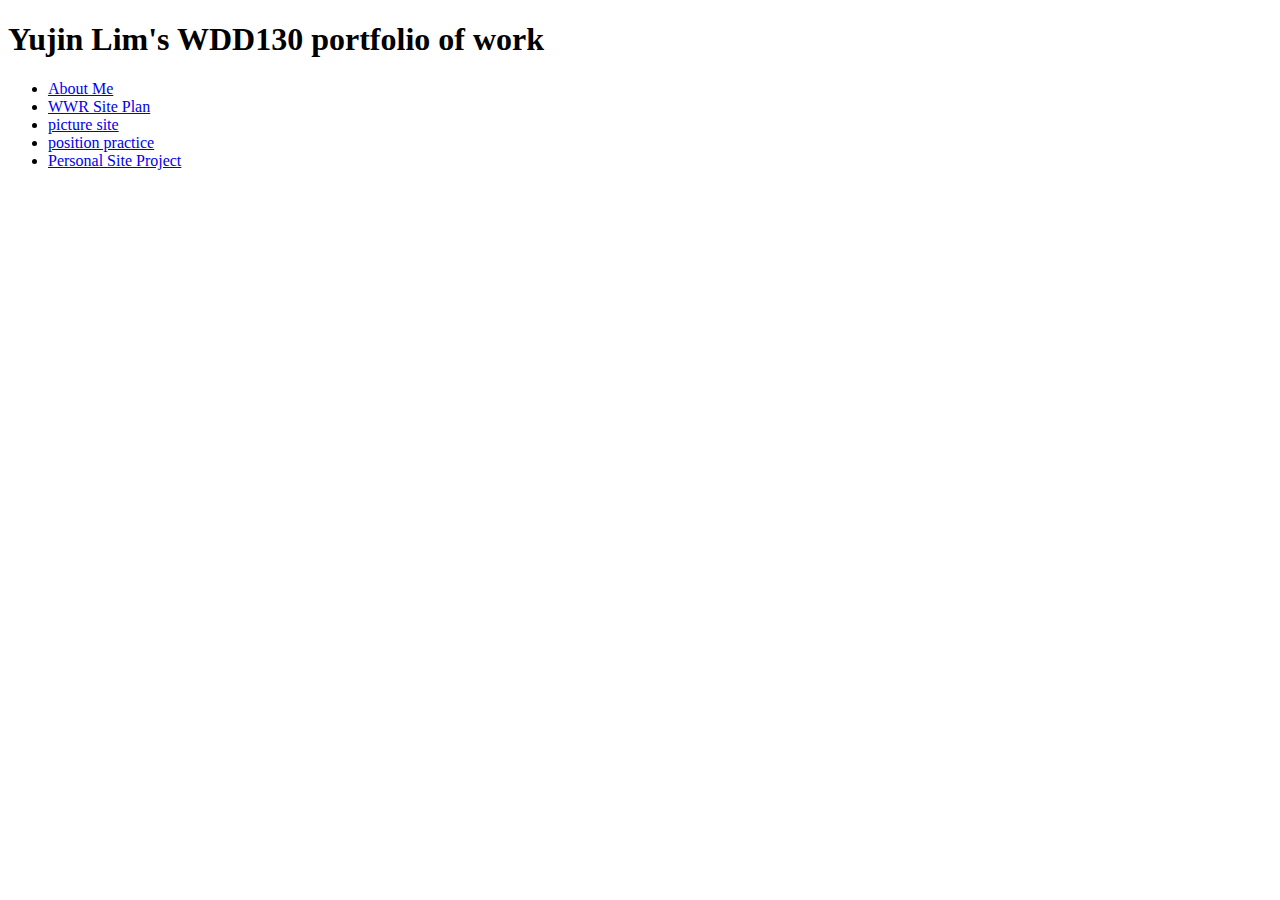
<file: index.html>
<!DOCTYPE html>
<html lang="en">

<!-- https://ylim1699.github.io/Web-design/ -->

<head>
    <meta charset="UTF-8">
    <meta name="viewport" content="width=device-width, initial-scale=1.0">
    <title>Link Site</title>
</head>
    <header>
        <h1>Yujin Lim's WDD130 portfolio of work</h1>
    </header>
<body>
    <main>
        <ul>
            <li><a href='Week 1/aboutme/index.html'>About Me</a> </li>
            <li><a href='wwr/site-plan-rafting.html'>WWR Site Plan</a></li>
            <li><a href ='week3/htmlhomepage.html'>picture site</a></li>
            <li><a href="Week 6/positioning/positioning.html">position practice</a></li>
            <li><a href="PersonalSite/site-plan.html">Personal Site Project</a></li>
        </ul>
    </main>
</body>
</html>
</file>
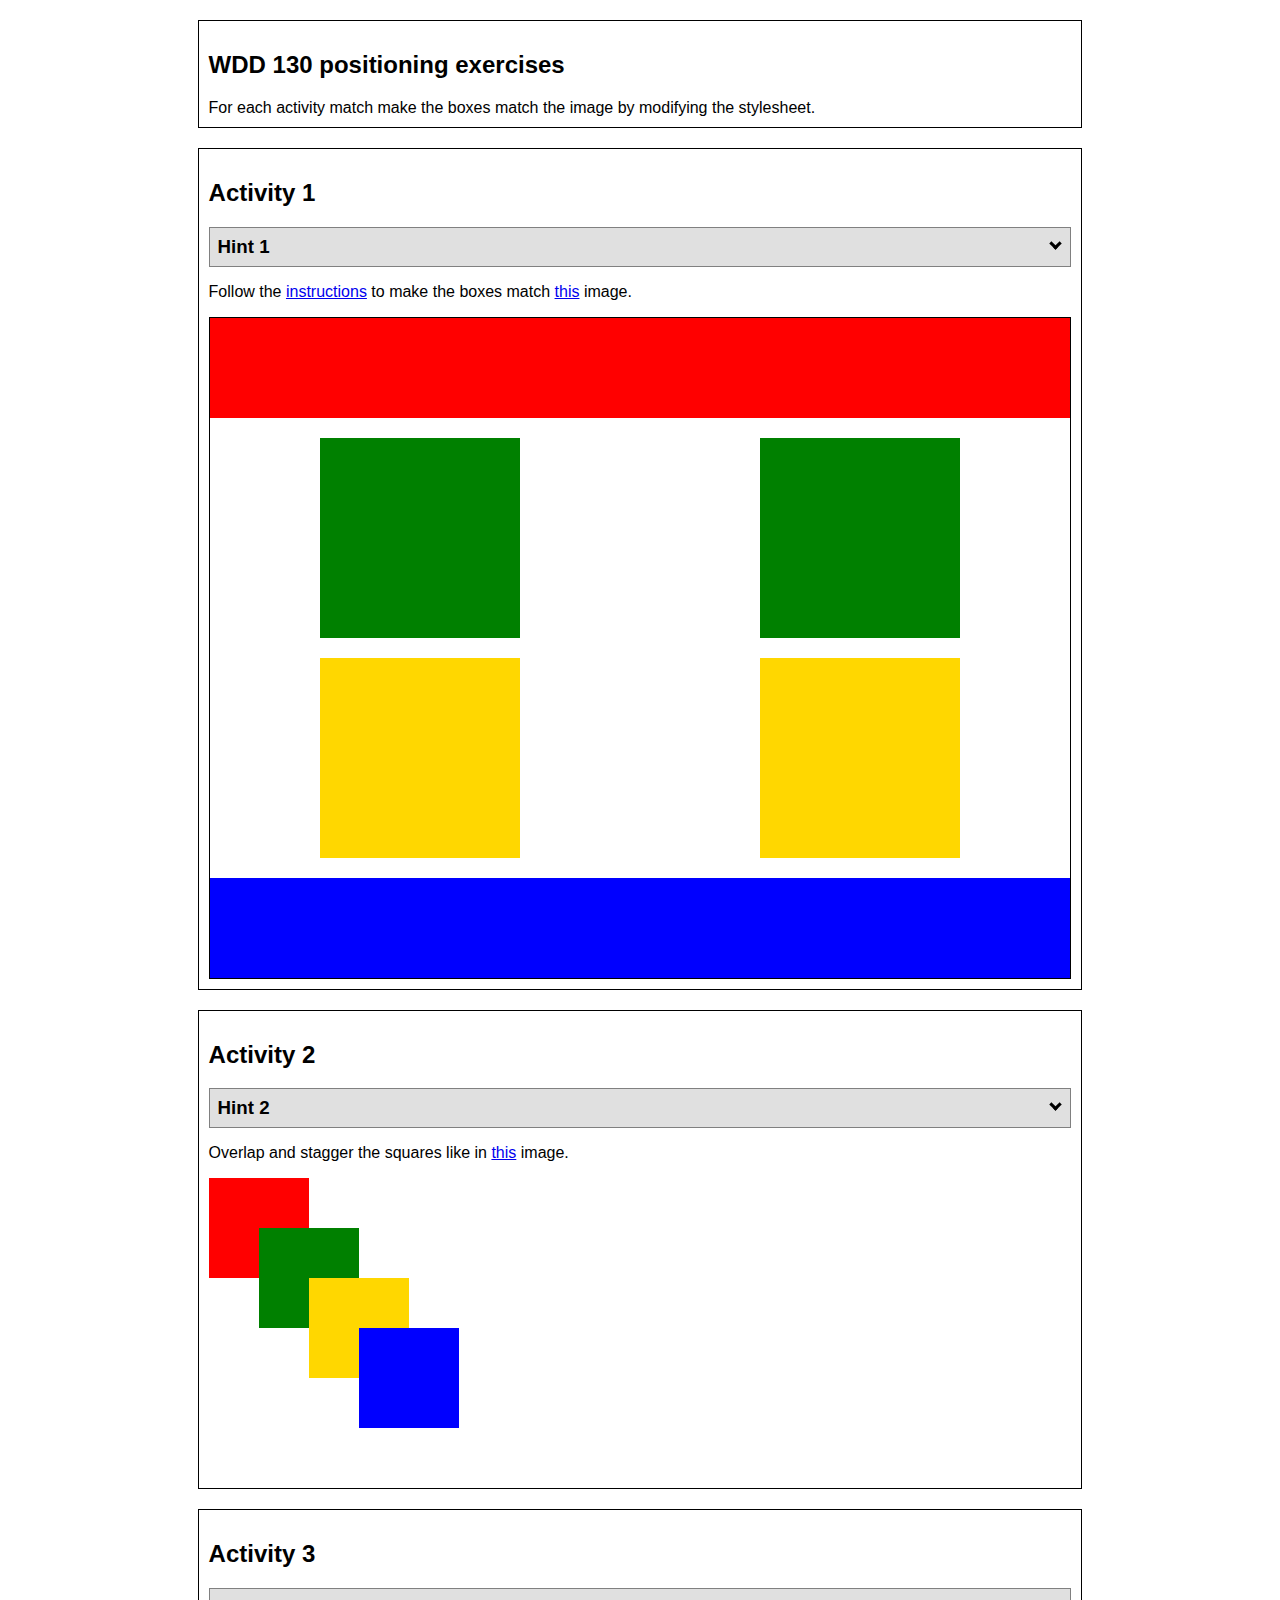
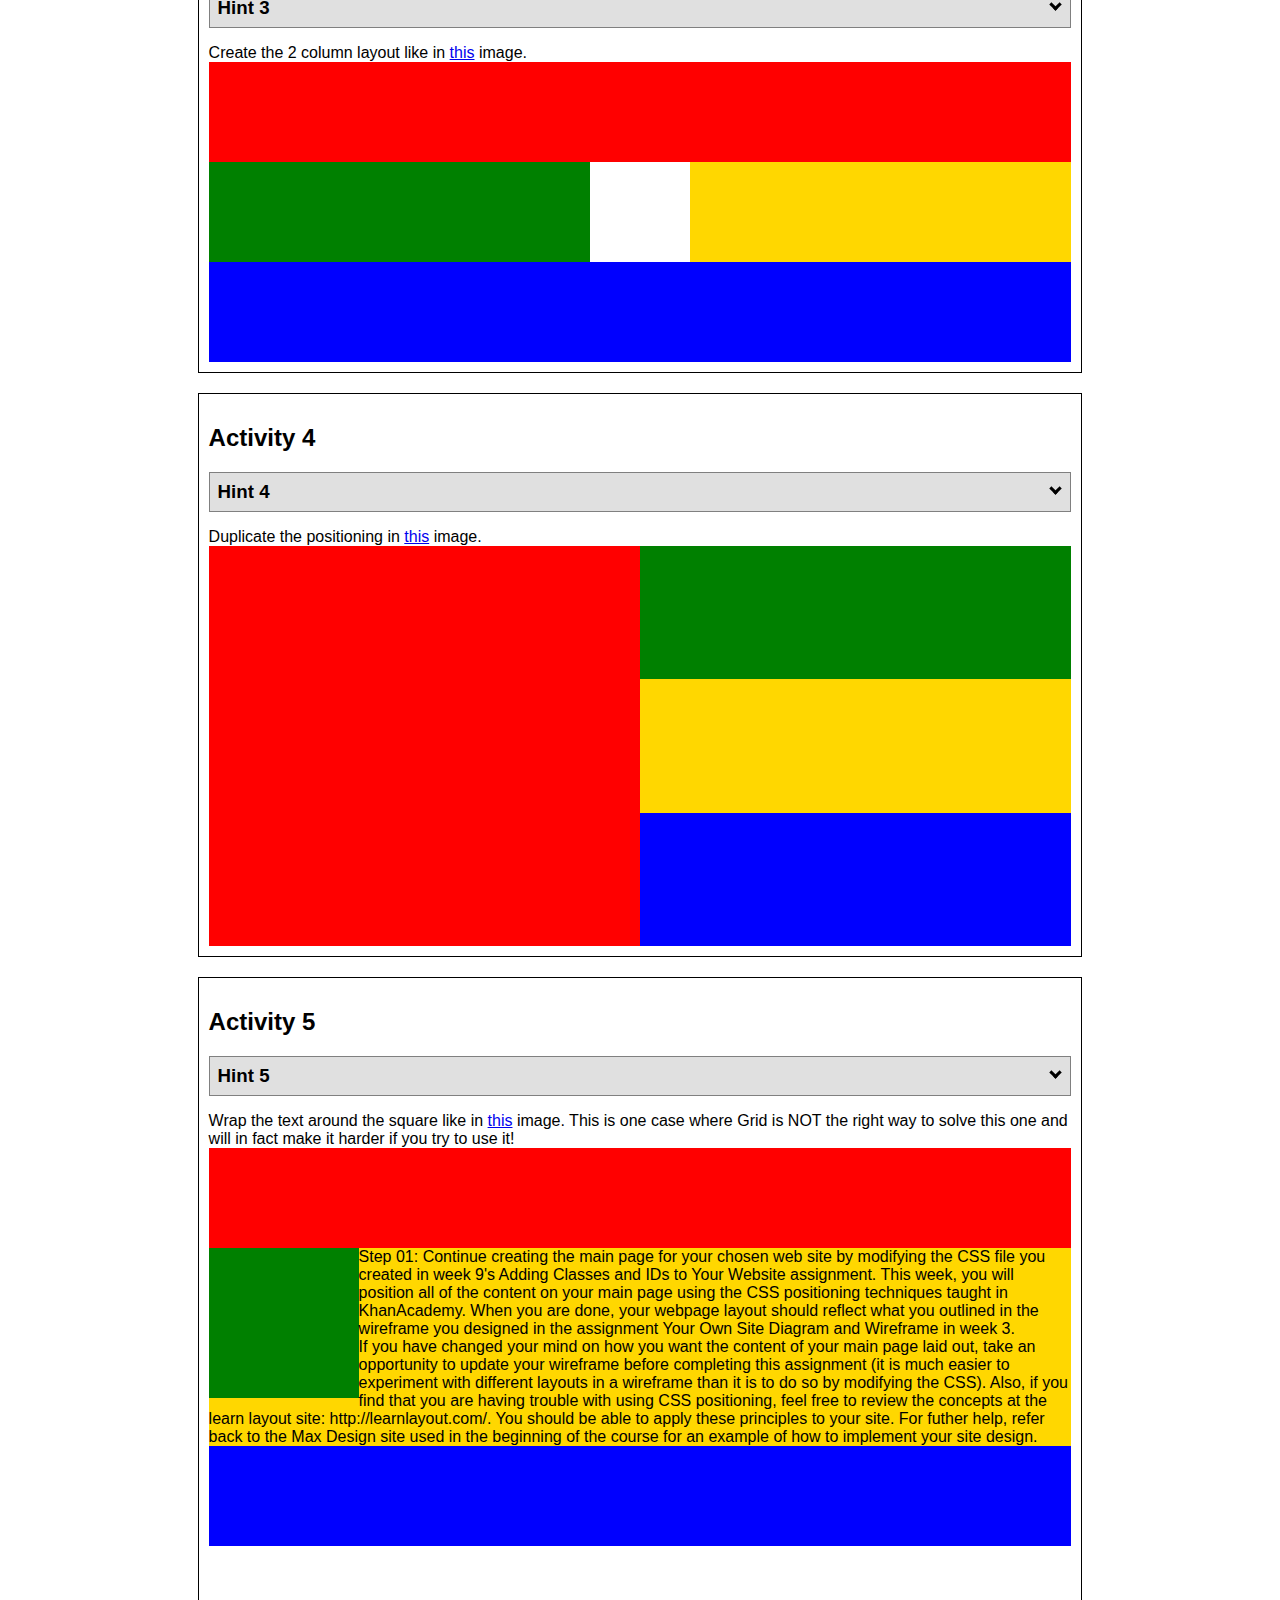
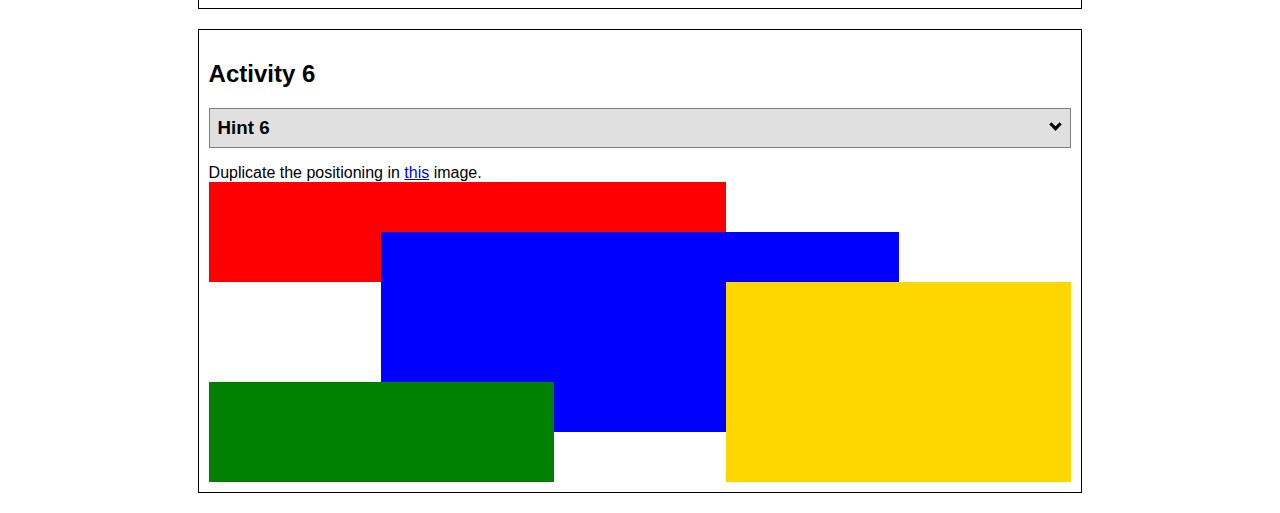
<file: Week 6/positioning/positioning.html>
<!DOCTYPE html>
<html lang="en">
  <head>
    <!-- HTML - Name: positioning.html -->
    <title>Positioning Activity</title>
    <link rel="stylesheet" type="text/css" href="positionstyles.css" />
  </head>
  <body>
    <div class="activity">
      <h2>WDD 130 positioning exercises</h2>
      For each activity match make the boxes match the image by modifying the stylesheet.</div>
    <div class="activity">
      <h2>Activity 1</h2>
      <section class="hint"><input type="checkbox" ><i></i> <h3>Hint 1</h3><div><p>Check out the <a href="https://byui-wdd.github.io/wdd130/activities/w06-css-positioning.html" target="_blank">activity instructions</a> in Ilearn!</p></div></section>
      <p>Follow the <a href="https://byui-wdd.github.io/wdd130/activities/w06-css-positioning.html" target="_blank">instructions</a> to make the boxes match  <a href="https://byui-wdd.github.io/wdd130/images/example1.png" target="_blank">this</a> image.</p>
      <div class="content1" >
        <div class="red1" ></div>
        <div class="green1" ></div>
        <div class="green1" ></div>
        <div class="yellow1"></div>
        <div class="yellow1"></div>
        <div class="blue1"></div>
      </div>
    </div>
    <div class="activity">
      <h2>Activity 2</h2>
      <section class="hint"><input type="checkbox" > <h3>Hint 2</h3><i></i><div>
      <ul>
      <li>grid-template-columns: 50px 50px 50px 50px 50px </li></ul></div></section>
      <p>Overlap and stagger the squares like in <a href="https://byui-wdd.github.io/wdd130/images/example2.png" target="_blank">this</a> image.</p>
      <div class="content2" >
        <div class="red2" ></div>
        <div class="green2" ></div>
        <div class="yellow2"></div>
        <div class="blue2"></div>
      </div>
    </div>
    <div class="activity">
      <h2>Activity 3</h2>
      <section class="hint"><input type="checkbox" > <h3>Hint 3</h3><i></i><div><p>This one is going to be best solved with CSS Grid. Remember to make the boxes the right width first...then start moving them around. </p><h4>Properties used:</h4><ul><li>display:grid;</li><li>grid-template-columns:</li><li>grid-column-gap:</li>
        <li>grid-column:</li>  </ul></div></section>
      Create the 2 column layout like in <a href="https://byui-wdd.github.io/wdd130/images/example3.png" target="_blank">this</a>  image.
      <div class="content3" >
        <div class="red3" ></div>
        <div class="green3" ></div>
        <div class="yellow3"></div>
        <div class="blue3"></div>
      </div>
    </div>
    <div class="activity">
      <h2>Activity 4</h2>
      <section class="hint"><input type="checkbox" > <h3>Hint 4</h3><i></i><div><p>For the others we have been primarily concerned with width. For this one you will need to adjust height as well. </p><h4>Properties used:</h4><ul><li>display:grid;</li><li>grid-template-columns:</li><li>grid-row:</li></ul></div></section>
      Duplicate the positioning in <a href="https://byui-wdd.github.io/wdd130/images/example4.png" target="_blank">this</a> image. 
      <div class="content4" >
        <div class="red4" ></div>
        <div class="green4" ></div>
        <div class="yellow4"></div>
        <div class="blue4"></div>
      </div>
    </div>

    <div class="activity">
      <h2>Activity 5</h2>
      <section class="hint"><input type="checkbox" > <h3>Hint 5</h3><i></i><div><p>Grid is <strong>not</strong> the right way to do this.  In fact there is only one way to really do that...and that is with float. Remember that we float the thing we want the text to wrap around.  Also remember to start by making all the shapes the right size and shape.</p><h4>Properties used:</h4><ul><li>float: left;</li></ul></div></section>
      Wrap the text around the square like in <a href="https://byui-wdd.github.io/wdd130/images/example5.png" target="_blank">this</a> image. This is one case where Grid is NOT the right way to solve this one and will in fact make it harder if you try to use it!
      <div class="content5" >
        <div class="red5" ></div>
        <div class="green5" ></div>
        <div class="yellow5">
          Step 01: Continue creating the main page for your chosen web site by modifying the CSS file you created in week 9's Adding Classes and IDs to Your Website assignment. This week, you will position all of the content on your main page using the CSS positioning techniques taught in KhanAcademy. When you are done, your webpage layout should reflect what you outlined in the wireframe you designed in the assignment Your Own Site Diagram and Wireframe in week 3. <br />
          If you have changed your mind on how you want the content of your main page laid out, take an opportunity to update your wireframe before completing this assignment (it is much easier to experiment with different layouts in a wireframe than it is to do so by modifying the CSS). Also, if you find that you are having trouble with using CSS positioning, feel free to review the concepts at the learn layout site: http://learnlayout.com/. You should be able to apply these principles to your site. For futher help, refer back to the Max Design site used in the beginning of the course for an example of how to implement your site design.</div>
        <div class="blue5"></div>
      </div>
    </div>
    <div class="activity">
      <h2>Activity 6</h2>
      <section class="hint"><input type="checkbox" > <h3>Hint 6</h3><i></i><div><p>This one is all about visualizing the grid behind the layout. If you are having a hard time doing that first: all the sizes are even multiples of 100, and second here is another example with the lines drawn: <a href="https://byui-wdd.github.io/wdd130/images/example6-hint.png" target="_blank">example 6 with lines</a>. For this one you will find it easiest if you use px for the column width. You can also use <kbd>z-index</kbd> to control the element layering.    </p><h4>Properties used:</h4><ul><li>display:grid;</li><li>grid-template-columns:</li><li>grid-column:</li><li>grid-row:</li><li><a href="https://www.w3schools.com/cssref/pr_pos_z-index.asp" target="_blank">z-index:</a></li></ul></div></section>
      Duplicate the positioning in <a href="https://byui-wdd.github.io/wdd130/images/example6.png" target="_blank">this</a> image.
      <div class="content6" >
        <div class="red6" ></div>
        <div class="green6" ></div>
        <div class="yellow6"></div>
        <div class="blue6"></div>
      </div>
    </div>
  </body>
</html>
</file>
<file: Week 6/positioning/positionstyles.css>
/* CSS - Name: "positionstyles.css" */
/* Activity 1 styles */
.content1 {
  /* This is the parent of the activity 1 boxes. */
display:grid;
border: 1px solid;
grid-template-columns:1fr 1fr;
justify-items:center;
gap:20px;
}
.red1 { 
  width: 100%; 
  height: 100px; 
  background-color: red; 
  grid-column:1/3;
} 
.green1 {
  width: 200px; 
  height: 200px; 
  background-color: green; 

} 
.yellow1 {
  width: 200px; 
  height: 200px; 
  background-color: gold; 
} 
.blue1 {
  width: 100%; 
  height: 100px; 
  background-color: blue; 
  grid-column:1/3;
} 
/* Activity 2 styles */ 
.content2 {
  /* This is the parent of the activity 2 boxes. */
  display:grid;
  grid-template-columns:1fr;
}
.red2 {
  width: 100px; 
  height: 100px; 
  background-color: red; 
  position:absolute;
} 
.green2 { 
  width: 100px; 
  height: 100px; 
  background-color: green;
  position:relative;
  top:50px;
  left:50px; 
} 
.yellow2 {
  width: 100px; 
  height: 100px; 
  background-color: gold; 
  position:relative;
  top:0px;
  left:100px
} 
.blue2 {
  width: 100px; 
  height: 100px; 
  background-color: blue; 
  position:relative;
  top:-50px;
  left:150px
} 
/* Activity 3 styles */ 
.content3 {
  /* This is the parent of the activity 3 boxes. */
  display:grid;
  grid-template-columns:1fr 1fr;
  grid-column-gap:100px;
}
.red3 {
  width: 100%; 
  height: 100px; 
  background-color: red; 
  grid-column:1/3;
} 
.green3 {
  width: 100%; 
  height: 100px; 
  background-color: green;
  grid-column:1/2;
} 
.yellow3 {
  width: 100%; 
  height: 100px; 
  background-color: gold; 
  grid-column:2/3;
  
}
.blue3 {
  width: 100%;
  height: 100px; 
  background-color: blue; 
  grid-column:1/3;
} 
/* Activity 4 styles */ 
.content4 {
  /* This is the parent of the activity 4 boxes. */
 display:grid;
 grid-template-columns:1fr 1fr;
 height: 400px;
}
.red4 {
  width: 100%; 
  height: 100%; 
  background-color: red;
  grid-row:1/4; 
  grid-column:1/2;
} 
.green4 {
  width: 100%; 
  height: 100%; 
  background-color: green; 
  grid-column:2/3;
} 
.yellow4 {
  width: 100%; 
  height: 100%; 
  background-color: gold; 
  grid-row:1.5/2;
  grid-column:2/3;
} 
.blue4 {
  width: 100%; 
  height: 100%; 
  background-color: blue; 
  grid-row:3/4;
  grid-column:2/3;
} 







/* Activity 5 styles */ 
.content5 {
  /* This is the parent of the activity 5 boxes. */
  height: 450px;
}

*{
  box-sizing: border-box
}

.red5 { 
  width: 100%; 
  height: 100px; 
  background-color: red; 
} 
.green5 { 
  width: 150px; 
  height: 150px; 
  background-color: green; 
  float: left;
} 
.yellow5 {
  width: 100%; 
  background-color: gold; 
}

.blue5 {
  width: 100%; 
  height: 100px; 
  background-color: blue; 
}









/* Activity 6 styles */ 
.content6 {
  /* This is the parent of the activity 6 boxes. */
  display:grid;
  grid-template-columns:repeat(1fr,5);
}

.red6 {
  width: 100%; 
  height: 100px; 
  background-color: red;
  grid-row:1/3;
  grid-column:1/4;
  z-index:0;
} 
.green6 {
  width: 100%; 
  height: 100px; 
  background-color: green; 
  grid-column:1/3;
  grid-row:4/6;
  z-index:2;
} 
.yellow6 {
  width: 100%; 
  height: 100%; 
  background-color: gold; 
  grid-column:4/6;
  grid-row:3/7;
  z-index: 2;
} 
.blue6 {
  width: 100%; 
  height: 200px; 
  background-color: blue; 
  grid-column:2/5;
  grid-row:2/5;
  z-index:1;
} 








/* Do not make any changes below here */
.activity {
  width: 70%; 
  margin: 20px auto; 
  font-family: Arial, sans-serif; 
  border: 1px solid black; 
  padding: 10px; 
  clear:both; 
  overflow: auto;
} 

.hint {
  border: 1px solid grey;
  background: #e0e0e0;
  padding: .5em;
  position: relative;
  margin: 1em 0;
}
.hint h3 {
  margin: 0;
}
.hint:hover {
  background: #d0d0d0;
}
.hint > div {
  display: none;
}

.hint input[type=checkbox] {
  position: absolute;
  width: 100%;
  height: 100%;
  opacity: 0;
  z-index: 1;
  cursor: pointer;
}

.hint input[type=checkbox]:checked ~ div {
  display: block;
}

.hint i {
  position: absolute;
  transform: translate(-6px, 0);
  margin-top: 16px;
  right: 10px;
  top: -3px;
}
.hint i:before, .hint i:after {
  content: "";
  position: absolute;
  background-color: black;
  width: 3px;
  height: 9px;
}
.hint i:before {
  transform: translate(2px, 0) rotate(45deg);
}
.hint i:after {
  transform: translate(-2px, 0) rotate(-45deg);
}

.hint input[type=checkbox]:checked ~ i:before {
  transform: translate(-2px, 0) rotate(45deg);
}
.hint input[type=checkbox]:checked ~ i:after {
  transform: translate(2px, 0) rotate(-45deg);
}
.hint a {
  position: relative;
  z-index: 1;
}
</file>
